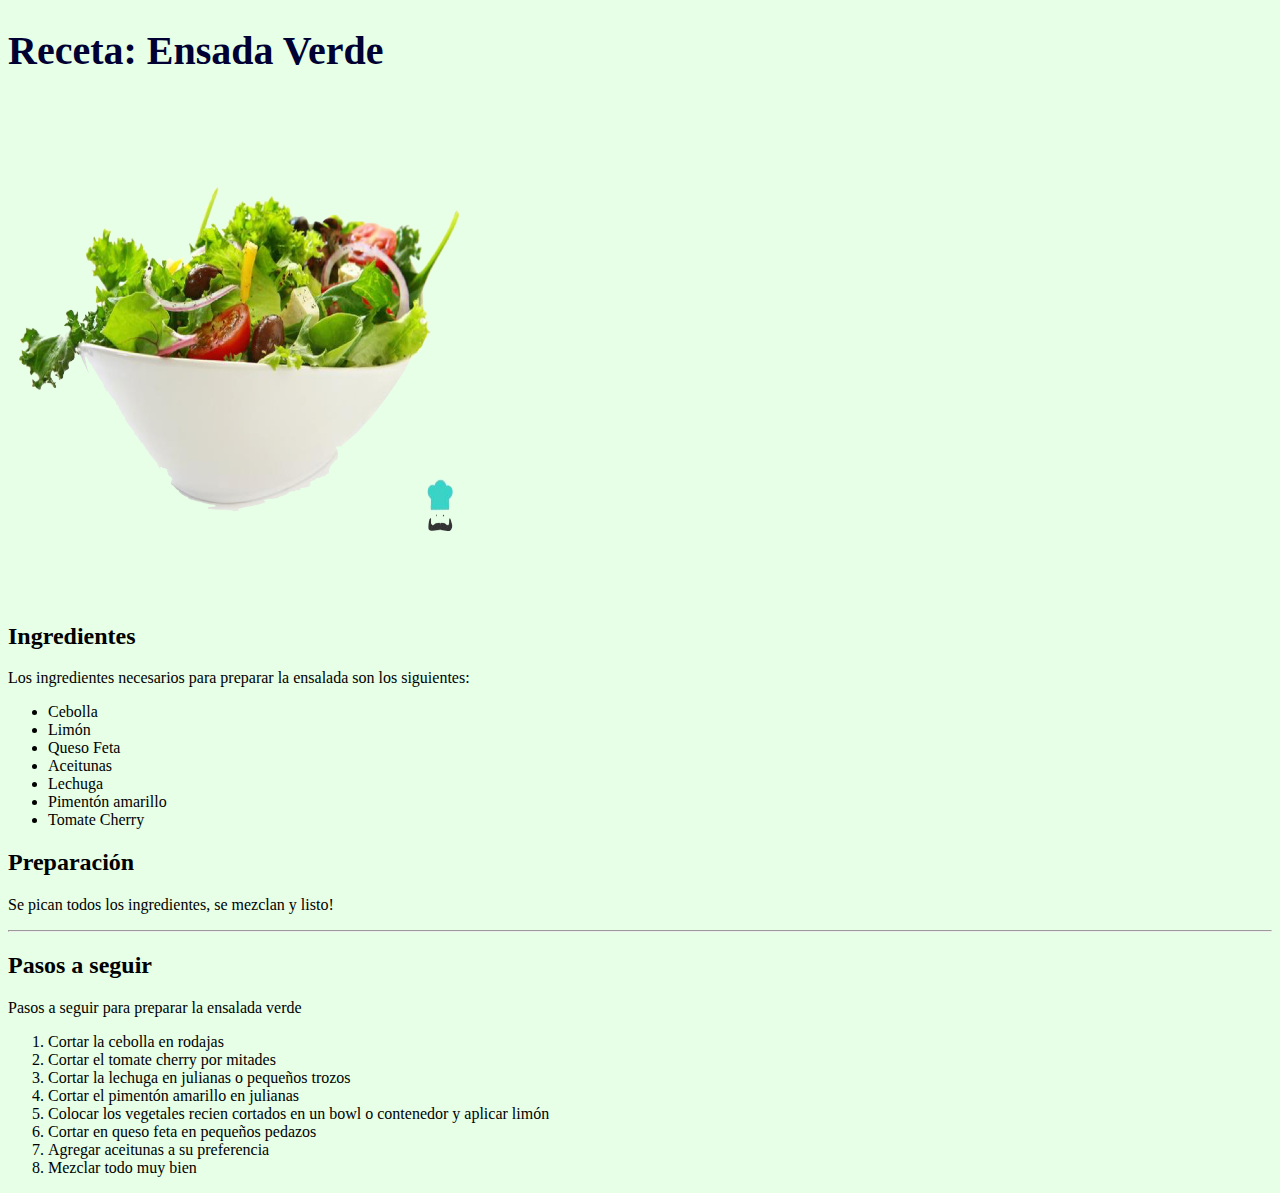
<file: ejercicio1-html-y-css/index.html>
<!DOCTYPE html>
<html>
<head>
    <meta charset="utf-8"/>
    <title>Mi Receta</title>
    <link rel="stylesheet" href="styles.css">
</head>
<Body>
<h1>Receta: Ensada Verde</h1>
<br/>
<img src="ensalada.png" alt="ensalada">
<br/>
<h2>Ingredientes</h2>
<p>Los ingredientes necesarios para preparar la ensalada son los siguientes: </p>
<ul>
 <li>Cebolla</li>
 <li>Limón</li>
 <li>Queso Feta</li>
 <li>Aceitunas</li>
 <li>Lechuga</li>
 <li>Pimentón amarillo</li>
 <li>Tomate Cherry</li>
</ul>
<h2>Preparación</h2>
<p>Se pican todos los ingredientes, se mezclan y listo!</p>
<hr/>
<h2>Pasos a seguir</h2>
<p>Pasos a seguir para preparar la ensalada verde</p>
<ol>
  <li>Cortar la cebolla en rodajas</li>
  <li>Cortar el tomate cherry por mitades</li>
  <li>Cortar la lechuga en julianas o pequeños trozos</li>
  <li>Cortar el pimentón amarillo en julianas</li>
  <li>Colocar los vegetales recien cortados en un bowl o contenedor y aplicar limón</li>
  <li>Cortar en queso feta en pequeños pedazos</li>
  <li>Agregar aceitunas a su preferencia</li>
  <li>Mezclar todo muy bien</li>
</ol>
</Body>

</html>
</file>
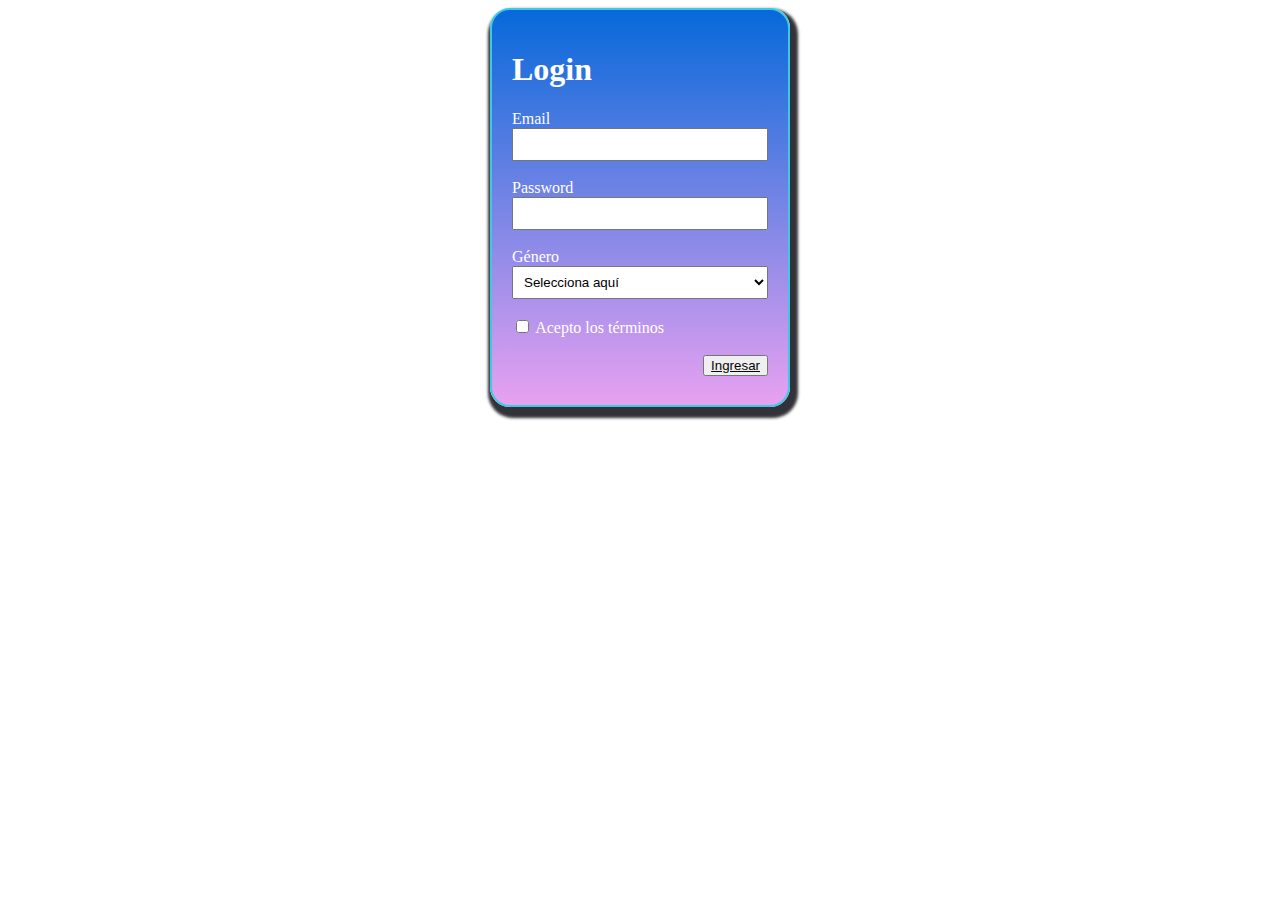
<file: ejercicio2-html-y-css/index.html>
<!DOCTYPE html>
<html>
<head>
    <meta charset="utf-8"/>
    <title>Login</title>
    <meta name="viewport" content="width=device=width, initial-scale 1.0">
    <link rel="stylesheet" href="styles.css">
</head>
    <body>
      <div class="formulario">
        <h1>Login</h1>
        <Form>
                <label for="email"> Email </label>
                <input type="email" id="email" name="email" />
            <br />
            <br />
                <label for="password">Password</label>
                <input type="password" id="password" name="password" />
            <br />
            <br />
                <label>Género</label>
                <select name="Género">
                    <option value="" disabled selected>Selecciona aquí</option>
                    <option value="Femenino">Femenino</option>
                    <option value="Masculino">Masculino</option>
                </select>
            <br/>
            <br/>
                <input type="checkbox" id="terms" name="terms" />
                <label for="terms">Acepto los términos</label>
            <br />
            <br />
                <button type="submit"><a href="Ingresar">Ingresar</a></button>
      </div>
        </Form>
    </body>
</html>
</file>
<file: ejercicio1-html-y-css/styles.css>
h1 {
    color: #000033;
    font-size: 40px;
    font-weight: bold;
}
body {
    background-color: #e6ffe6
}
img {
    left; width: 30em; height: 30em; margin-right: 1em; 
}
</file>
<file: ejercicio2-html-y-css/styles.css>
*{
    box-sizing: border-box;
}
.formulario {
    width: 300px;
    padding: 20px;
    padding-bottom: 50px;
    border: 2px solid rgb(61, 200, 228);
    border-radius: 20px;
    margin: 0 auto;
    background: linear-gradient(to top, #e8a1f1, #0769da);
    box-shadow: 3px 6px 3px 5px rgb(50, 50, 56);
    position: relative;
}

h1, label{
    color: white;
}

#email, #password, select {
    padding: 7px;
    width: 100%;
}

button {
    padding-top: 5;
    padding-bottom: 5;
    padding-left: 15;
    padding-right: 15;
    position: absolute;
    right: 20px;
}


/* no visitado */
a:link {
    color: #070404;
}

/* visitado */
a:visited {
    color: #1d0cd8;
}

/* mouse sobre el vínculo */
a:hover {
    color: #009dff;
}

/* seleccionado */
a:active {
    color: #e5ff00;
}

@media (max-width: 500px) {
    .formulario {width: 100%;
} }
@media (min-width: 300px) {
    .formulario {width: 300px;}
}
</file>
